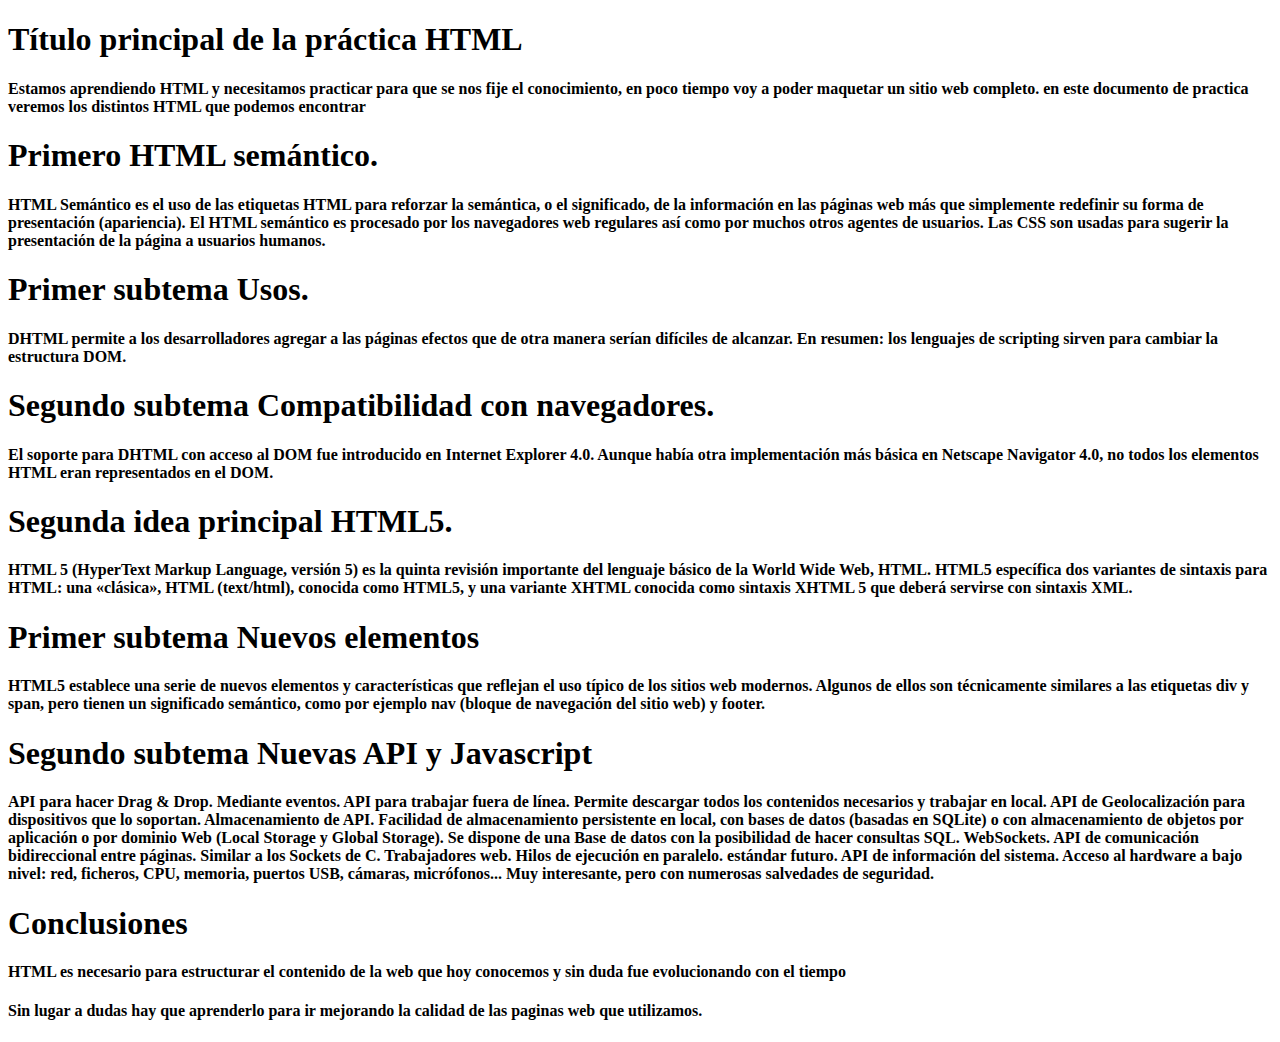
<file: index.html>
<!DOCTYPE html>
<html>
<body>
    <h1>Título principal de la práctica HTML</h1>
	<h4>Estamos aprendiendo HTML y necesitamos practicar para que se nos fije el conocimiento, en poco tiempo voy a poder maquetar un sitio web completo. en este documento de practica veremos los distintos HTML que podemos encontrar</h4>

	  <h1> Primero HTML semántico. </h1>
		<h4>HTML Semántico es el uso de las etiquetas HTML para reforzar la semántica, o el significado, de la información en las páginas web más que simplemente redefinir su forma de presentación (apariencia). El HTML semántico es procesado por los navegadores web regulares así como por muchos otros agentes de usuarios. Las CSS son usadas para sugerir la presentación de la página a usuarios humanos.</h4>
		  <h1>Primer subtema Usos.  </h1>
		<h4>	DHTML permite a los desarrolladores agregar a las páginas efectos que de otra manera serían difíciles de alcanzar. En resumen: los lenguajes de scripting sirven para cambiar la estructura DOM.</h4>
		<h1>  Segundo subtema Compatibilidad con navegadores.  </h1>
			<h4>El soporte para DHTML con acceso al DOM fue introducido en Internet Explorer 4.0. Aunque había otra implementación más básica en Netscape Navigator 4.0, no todos los elementos HTML eran representados en el DOM.</h2>
	  <h1> Segunda idea principal HTML5.  </h1>
		<h4>HTML 5 (HyperText Markup Language, versión 5) es la quinta revisión importante del lenguaje básico de la World Wide Web, HTML. HTML5 específica dos variantes de sintaxis para HTML: una «clásica», HTML (text/html), conocida como HTML5, y una variante XHTML conocida como sintaxis XHTML 5 que deberá servirse con sintaxis XML.</h4>
		  <h1>Primer subtema Nuevos elementos  </h1>
			<h4>HTML5 establece una serie de nuevos elementos y características que reflejan el uso típico de los sitios web modernos. Algunos de ellos son técnicamente similares a las etiquetas div y span, pero tienen un significado semántico, como por ejemplo nav (bloque de navegación del sitio web) y footer.</h4>
		 <h1> Segundo subtema Nuevas API y Javascript </h1>
			<h4>API para hacer Drag & Drop. Mediante eventos.
        API para trabajar fuera de línea. Permite descargar todos los contenidos necesarios y trabajar en local.
        API de Geolocalización para dispositivos que lo soportan.
        Almacenamiento de API. Facilidad de almacenamiento persistente en local, con bases de datos (basadas en SQLite) o con almacenamiento de objetos por aplicación o por dominio Web (Local Storage y Global Storage). Se dispone de una Base de datos con la posibilidad de hacer consultas SQL.
        WebSockets. API de comunicación bidireccional entre páginas. Similar a los Sockets de C.
        Trabajadores web. Hilos de ejecución en paralelo.
        estándar futuro. API de información del sistema. Acceso al hardware a bajo nivel: red, ficheros, CPU, memoria, puertos USB, cámaras, micrófonos... Muy interesante, pero con numerosas salvedades de seguridad.</h2>

	  <h1>Conclusiones </h1>
		<h4>HTML es necesario para estructurar el contenido de la web que hoy conocemos y sin duda fue evolucionando con el tiempo</h4>
		<h4>Sin lugar a dudas hay que aprenderlo para ir mejorando la calidad de las paginas web que utilizamos.</h4>
</body>
</html>
</file>
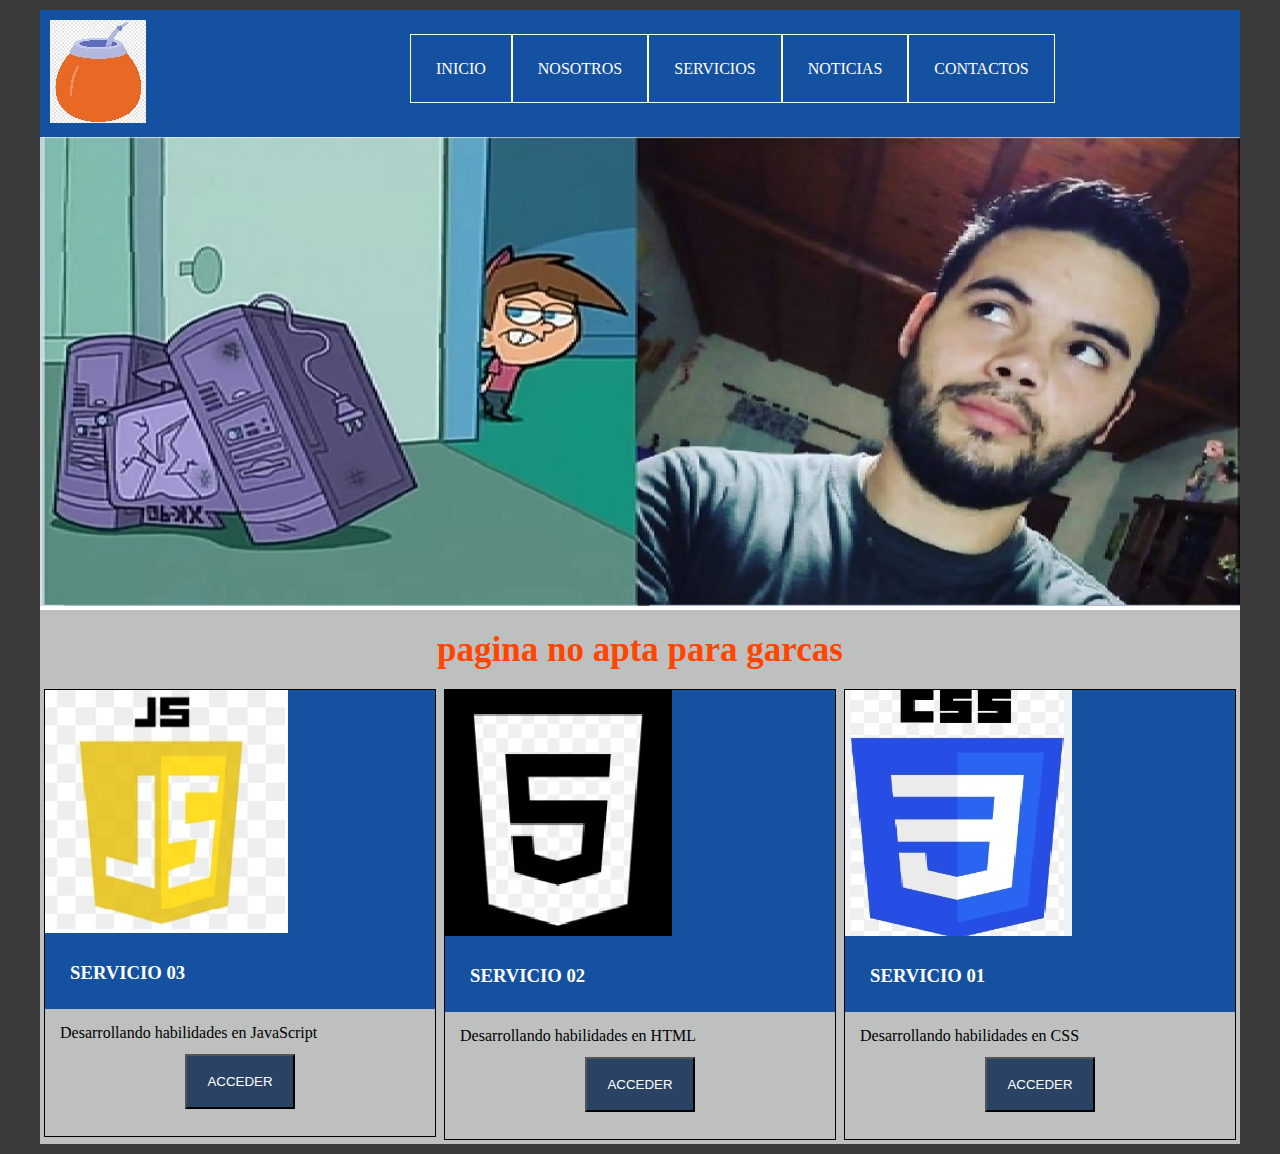
<file: ejemplodepagina.html>
<!DOCTYPE html>
<html lang="en">
<head>
<meta charset="utf-8">
<title>Ejemplo de pagina</title>
<link rel="stylesheet"      href="ESTILOCSS.css">
</head>
<body>
    <div class="container">
    <header class="superior">
        <div class="logo">
<img src="loguito mini mini.jpg" alt="">
        </div>
        
        <nav class="menu">
<ul class="opciones">
    <li><a href="">INICIO</a></li>
    <li><a href="">NOSOTROS</a></li>
    <li><a href="">SERVICIOS</a></li>
    <li><a href="">NOTICIAS</a></li>
    <li><a href="">CONTACTOS</a></li>
</ul>
        </nav>
     </header>
     <section class="slider">
        <img src="mejorando.jpg" alt="" width="100%">
     </section>
     <section class="cuerpo">
        <h1 class="titulo">
         pagina no apta para garcas
        </h1>
        <article class="caja">
            <div class="subtitulo">
               <img src="logo css.jpg" alt="" class="efecto">
               <h3 class="servicios">
                SERVICIO 01
               </h3>
            </div>
<div class="contenido">
    <p>Desarrollando habilidades en CSS</p>
    <center><input type="submit" class="boton" value="ACCEDER">
</center>
</div>
        </article>


        <article class="caja">
            <div class="subtitulo">
<img src="logo html 3.jpg" alt="" class="efecto">
<h3 class="servicios">
    SERVICIO 02
</h3>
</div>
<div class="contenido">
    <p>Desarrollando habilidades en HTML</p>    

   <center><input type="submit" class="boton" value="ACCEDER"></center>
           </div>
           
        </article>




        <article class="caja">
            <div class="subtitulo">
<img src="logo de js.jpg" alt="" class="efecto">
<h3 class="servicios">
    SERVICIO 03
</h3>
            </div>
            <div class="contenido">
                <p>Desarrollando habilidades en JavaScript</p>
              <center>  <input type="submit" class="boton" value="ACCEDER">
</center>
            </div>
        </article>
     </section>
    </div>
    
</body>
</html>
</file>
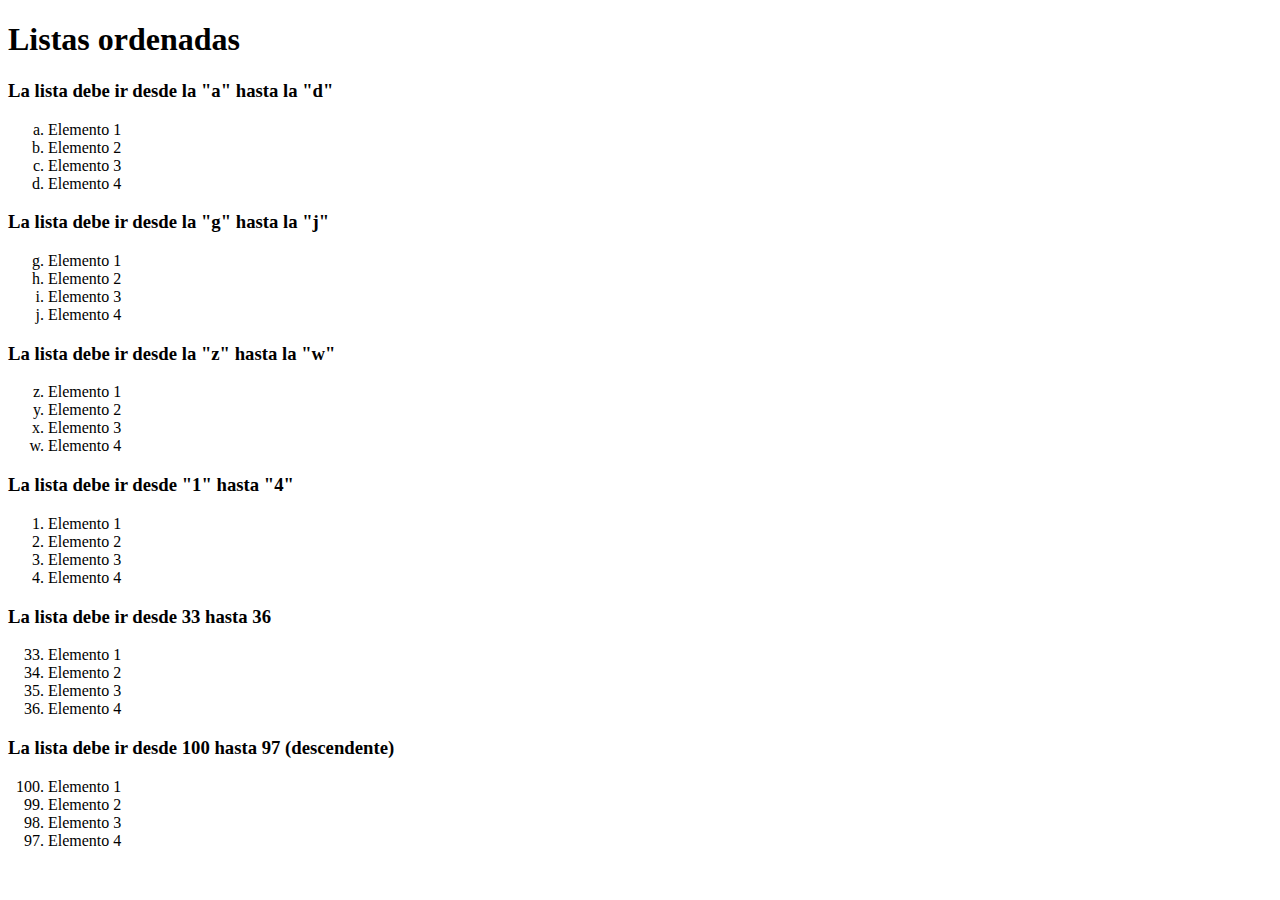
<file: indexlista.html>
<!DOCTYPE html>
<html>
<body>

<h1>Listas ordenadas</h1>
<h3>La lista debe ir desde la "a" hasta la "d"</h3>
<ol type="a" start="d">
       <li>Elemento 1 </li>
       <li>Elemento 2  </li> 
       <li>Elemento 3  </li>
       <li>Elemento 4  </li>  
</ol>     
<h3>La lista debe ir desde la "g" hasta la "j"</h3>
<ol type="a" start="7">
<li>Elemento 1 </li>
<li>Elemento 2 </li>  
<li>Elemento 3 </li> 
<li>Elemento 4 </li>
</ol>
<h3>La lista debe ir desde la "z" hasta la "w"</h3>
<ol type="a" start="26" reversed="10">
    <li>Elemento 1 </li>
    <li>Elemento 2 </li>  
    <li>Elemento 3 </li> 
    <li>Elemento 4 </li>    
</ol>
<h3>La lista debe ir desde "1" hasta "4"</h3>
<ol type="1" start="d">
       <li>Elemento 1 </li>
       <li>Elemento 2  </li> 
       <li>Elemento 3  </li>
       <li>Elemento 4  </li>  
</ol>   
<h3>La lista debe ir desde 33 hasta 36</h3>
<ol type="1" start="33">
    <li>Elemento 1 </li>
    <li>Elemento 2 </li>  
    <li>Elemento 3 </li> 
    <li>Elemento 4 </li>    
</ol>
<h3>La lista debe ir desde 100 hasta 97 (descendente)</h3>
<ol type="1" start="100" reversed="100">
    <li>Elemento 1 </li>
    <li>Elemento 2 </li>  
    <li>Elemento 3 </li> 
    <li>Elemento 4 </li>    
</ol>
</file>
<file: ESTILOCSS.css>
*{
    margin: 0;
    padding: 0;
}
body{
    background: #3a3a3a;
    font-family: Verdana;
}
.container{
    width: 1200px;
    background: white;
    margin: 10px auto;
}
.superior{
    background: #1551a1;
    overflow: hidden;
}
.logo{

    float: left;
    width: 300px;
    padding: 10px;
}
/*tipos de menu*/
.menu{
    float: left;
    padding: 50px;
}
.opciones li {
    float: left;
    list-style: none;
}
.opciones li a{
    color: white;
    padding: 25px;
    text-decoration: none;
    border:1px solid white;
}
.opciones a:hover{
    background: #150347;
}
.slider{
    
}
.caja{
    float: left;
}
/*estilos para el cuerpo*/
.cuerpo{
    overflow: hidden;
    background: #bec0c0;
}
.caja{
    float: right;
width: 390px;
margin: 4px; 
border: 1px solid;   
}
.subtitulo{
    background: #1551a1;
}
.servicios{
    color: white;
    text-align: left;
    padding: 25px ;
}
.efecto:hover{
    opacity: 0.9;
    cursor: pointer;
}
.contenido{
    padding: 15px;
    text-align: justify;
}
.boton{
    padding: 18px 20px;
    margin: 12px 0;
    color: white;
    background: #2a4364;
}
.boton:hover{
    background: #470303;
    cursor: pointer;
}
.titulo{
    text-align: center;
    padding: 20px 0 15px 0;
    color: orangered;
    font-size: 35px;
    text-decoration: ;
    
}
</file>
